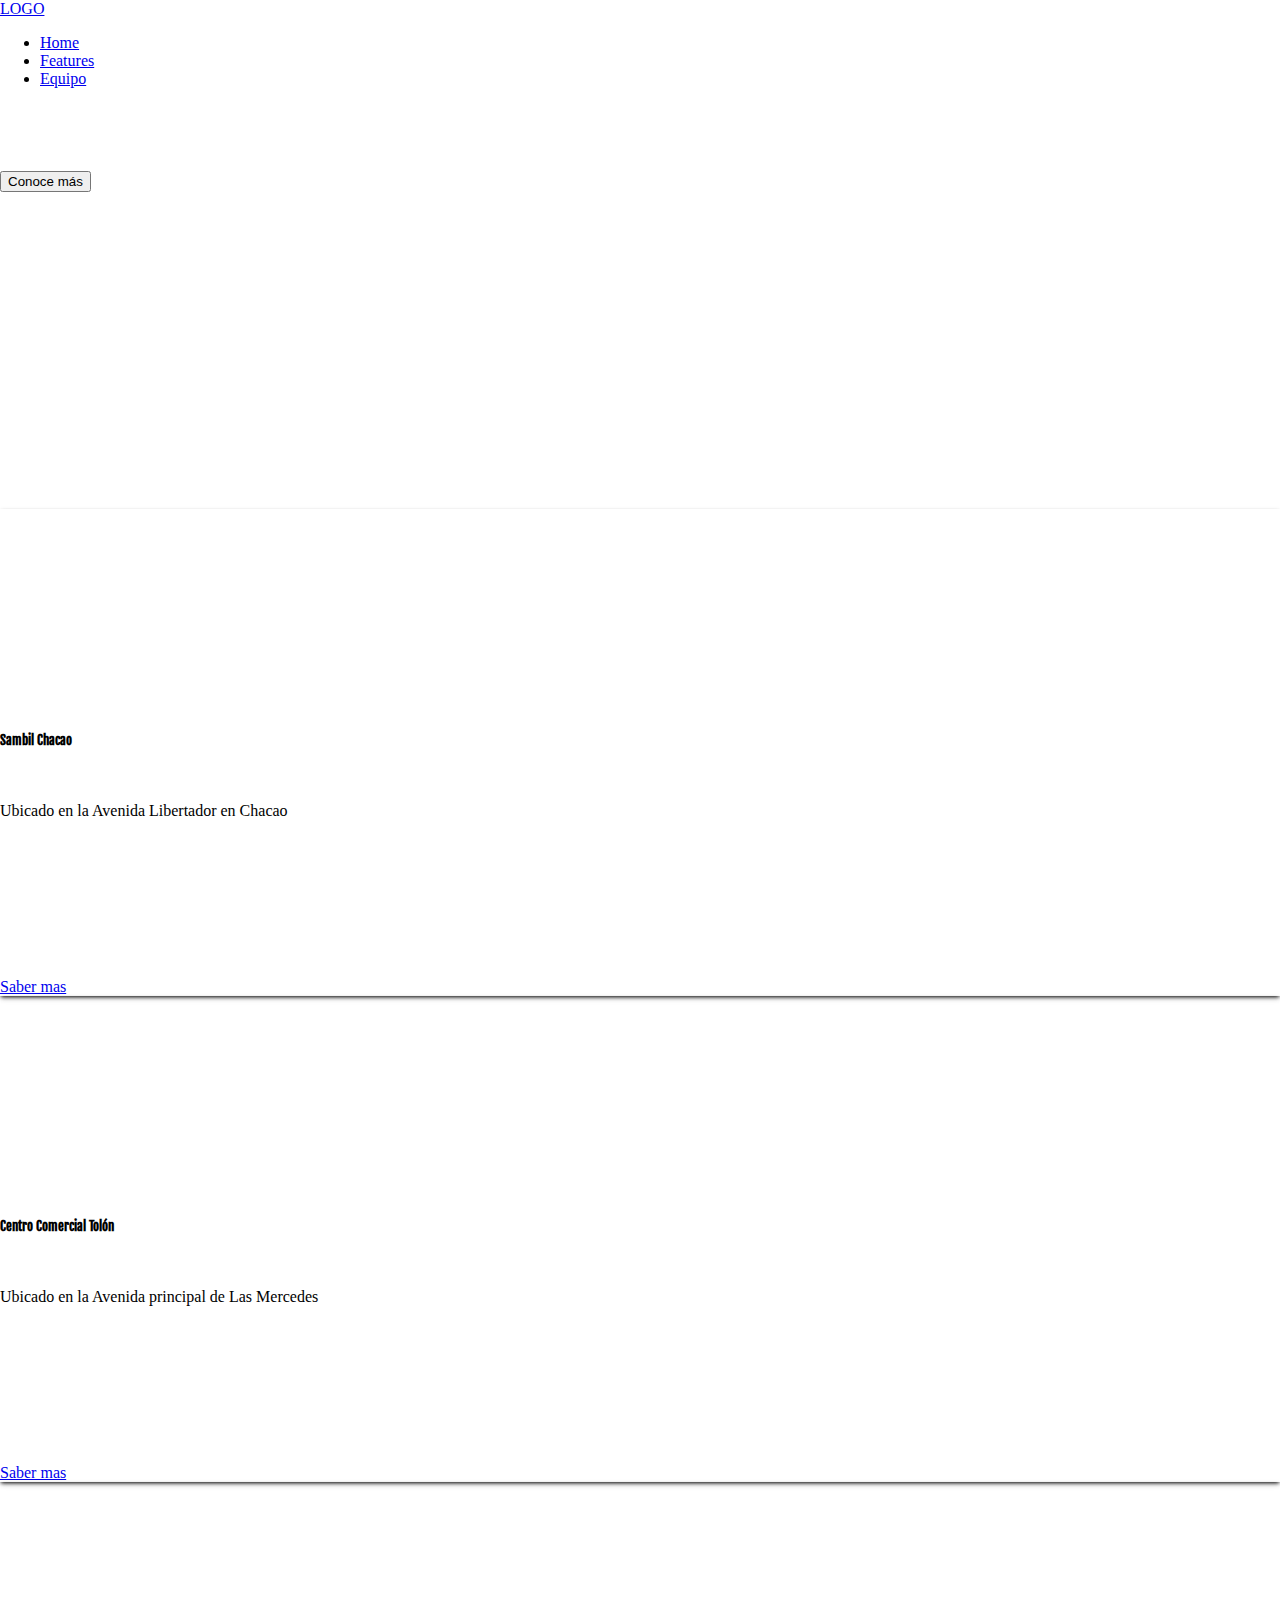
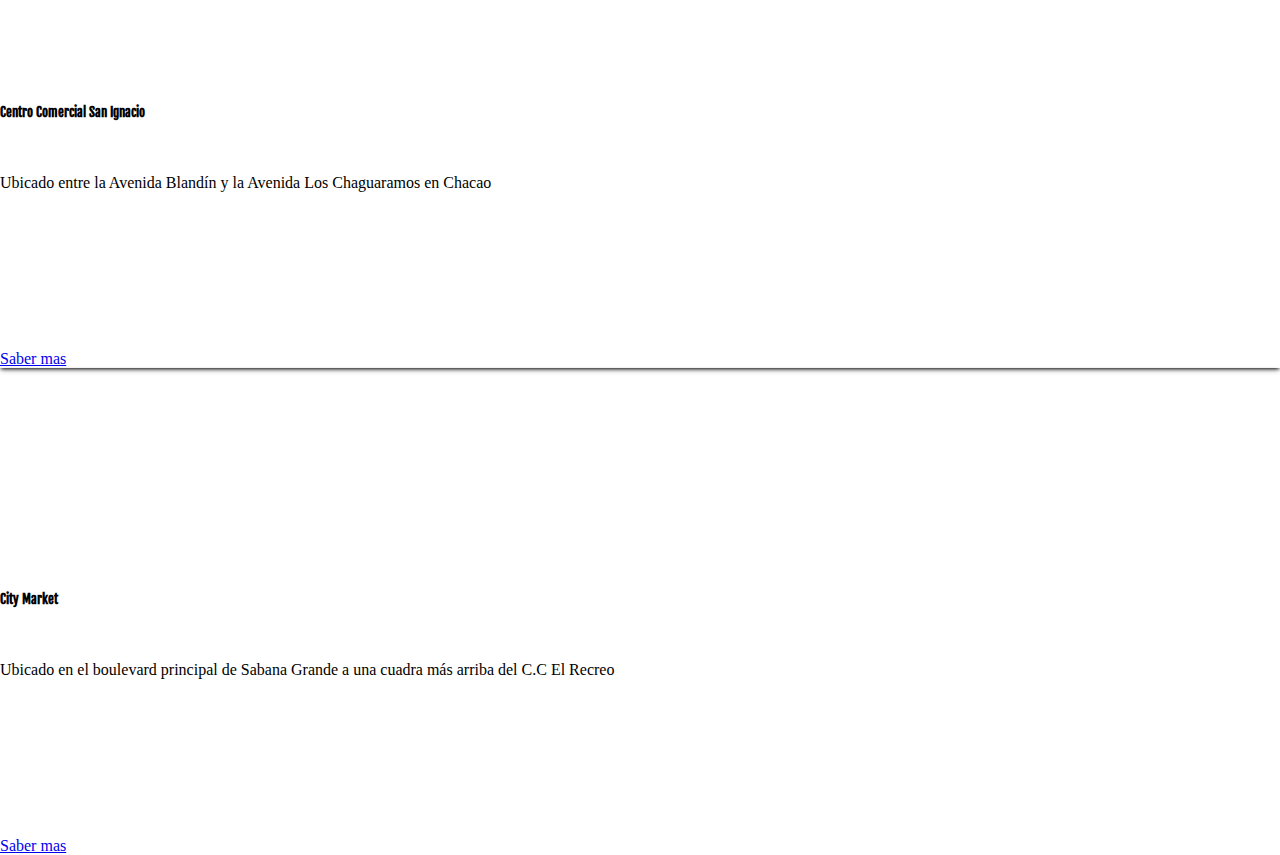
<file: Centros comerciales.html>
<!DOCTYPE html>
<html lang="en">
  <head>
    <meta charset="utf-8" />
    <meta name="viewport" content="width=device-width, initial-scale=1" />
    <link rel="preconnect" href="https://fonts.googleapis.com" />
    <link rel="preconnect" href="https://fonts.gstatic.com" crossorigin />
    <link
      href="https://fonts.googleapis.com/css2?family=Anton&family=Fjalla+One&display=swap"
      rel="stylesheet"
    />
    <link
      rel="stylesheet"
      href="https://cdn.jsdelivr.net/npm/bootstrap@5.3.0-alpha3/dist/css/bootstrap.min.css"
      integrity="sha384-KK94CHFLLe+nY2dmCWGMq91rCGa5gtU4mk92HdvYe+M/SXH301p5ILy+dN9+nJOZ"
      crossorigin="anonymous"
    />

    <title>Hello there!</title>

    <!-- import the webpage's stylesheet -->
    <link rel="stylesheet" href="/style.css" />
  </head>
  <body>
    <header>
      <nav class="navbar bg-primary" data-bs-theme="dark">
        <a class="navbar-brand" href="#">LOGO</a>

        <ul class="nav">
          <li class="nav-item active">
            <a class="nav-link" href="https://goofy-cedar-beef.glitch.me/"
              >Home</a
            >
          </li>
          <li class="nav-item">
            <a class="nav-link" href="#">Features</a>
          </li>
          <li class="nav-item">
            <a class="nav-link" href="Equipo.html">Equipo</a>
          </li>
        </ul>
      </nav>
      <div
        class="cover d-flex justify-content-center align-items-center flex-column"
        style="
          background-image: url(https://cdn.glitch.global/c9a98e0b-9e29-4507-8cc7-b0a9429438c3/FOTOSAMBILANIVERSARIO1.jpg?v=1688335779992);
        "
      >
        <h1>Centros Comerciales</h1>

        <p></p>
        <button class="btn btn-dark">Conoce más</button>
      </div>
    </header>
    
    
    <section>
      <div class="container mt-5 mb-5">
        <div class="row justify-content-center">
          <div class="col-12 col-sm-6 col-md-4 col-lg-3 mt-2">
            <div class="card">
              <div
                title="Sambil Chacao"
                class="cover cover-small"
                style="
                  background-image: url(https://cdn.glitch.global/c9a98e0b-9e29-4507-8cc7-b0a9429438c3/Sambil%20Chacao.jpg?v=1688335721308);
                "
              ></div>

              <div class="card-body">
                <h5 class="card-title">Sambil Chacao</h5>
                <p class="card-text">Ubicado en la Avenida Libertador en Chacao</p>
                <a href="#" class="btn btn-primary">Saber mas</a>
              </div>
            </div>
          </div>

          <div class="col-12 col-sm-6 col-md-4 col-lg-3 mt-2">
            <div class="card">
              <div
                title="Centro comercial Tolon"
                class="cover cover-small"
                style="
                  background-image: url(https://cdn.glitch.global/c9a98e0b-9e29-4507-8cc7-b0a9429438c3/Tolon1.jpg?v=1688336009185);
                "
              ></div>
              <div class="card-body">
                <h5 class="card-title">Centro Comercial Tolón</h5>
                <p class="card-text">Ubicado en la Avenida principal de Las Mercedes</p>
                <a href="#" class="btn btn-primary">Saber mas</a>
              </div>
            </div>
          </div>

          <div class="col-12 col-sm-6 col-md-4 col-lg-3 mt-2">
            <div class="card">
              <div
                title="Centro comercial San Ignacio"
                class="cover cover-small"
                style="
                  background-image: url(https://cdn.glitch.global/c9a98e0b-9e29-4507-8cc7-b0a9429438c3/san%20ignacio.jpg?v=1688336208648);
                "
              ></div>
              <div class="card-body">
                <h5 class="card-title">Centro Comercial San Ignacio</h5>
                <p class="card-text">Ubicado entre la Avenida Blandín y la Avenida Los Chaguaramos en Chacao</p>
                <a href="#" class="btn btn-primary">Saber mas</a>
              </div>
            </div>
          </div>

          <div class="col-12 col-sm-6 col-md-4 col-lg-3 mt-2">
            <div class="card">
              <div
                title="City Market"
                class="cover cover-small"
                style="
                  background-image: url(https://cdn.glitch.global/c9a98e0b-9e29-4507-8cc7-b0a9429438c3/DeConveniencia_City_Market.jpg?v=1688336378636);
                "
              ></div>
              <div class="card-body">
                <h5 class="card-title">City Market</h5>
                <p class="card-text">Ubicado en el boulevard principal de Sabana Grande a una cuadra más arriba del C.C El Recreo</p>
                <a href="#" class="btn btn-primary">Saber mas</a>
              </div>
            </div>
          </div>
        </div>
      </div>
    </section>
    
    
    
    </body>
</html>
</file>
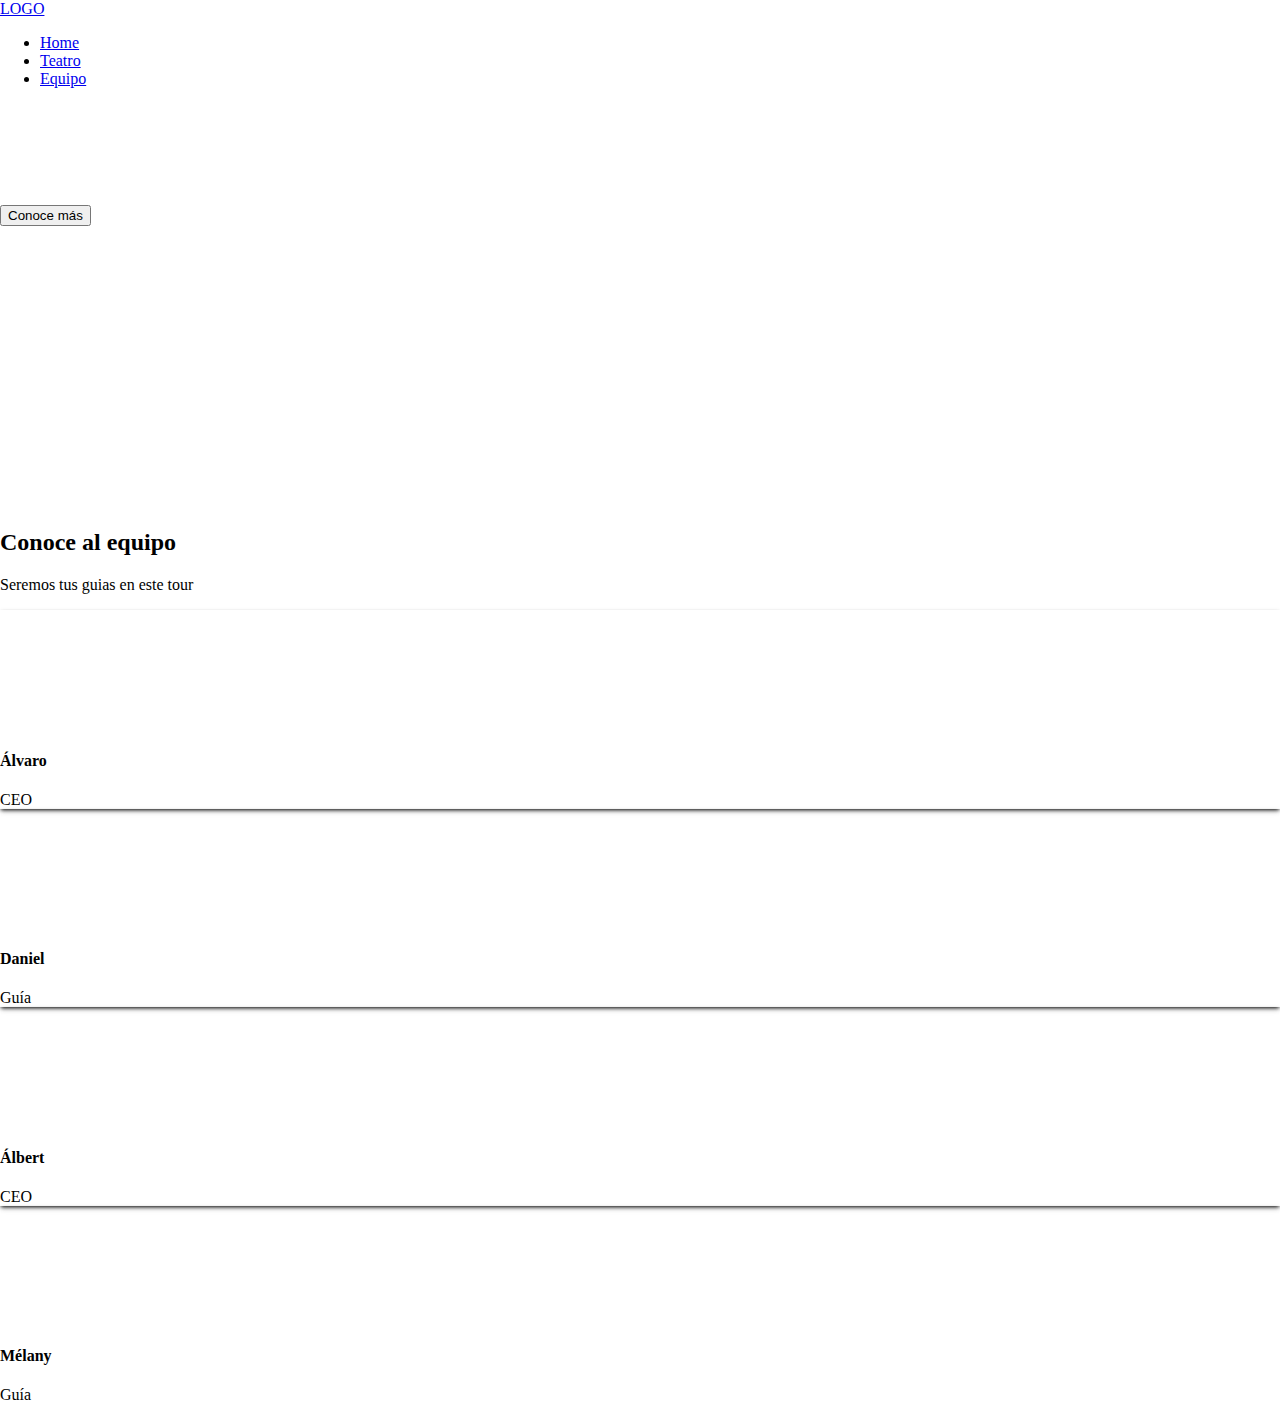
<file: Equipo.html>
<!DOCTYPE html>
<html lang="en">
  <head>
    <meta charset="utf-8" />
    <meta name="viewport" content="width=device-width, initial-scale=1" />
    <link rel="preconnect" href="https://fonts.googleapis.com" />
    <link rel="preconnect" href="https://fonts.gstatic.com" crossorigin />
    <link
      href="https://fonts.googleapis.com/css2?family=Anton&family=Fjalla+One&display=swap"
      rel="stylesheet"
    />
    <link
      rel="stylesheet"
      href="https://cdn.jsdelivr.net/npm/bootstrap@5.3.0-alpha3/dist/css/bootstrap.min.css"
      integrity="sha384-KK94CHFLLe+nY2dmCWGMq91rCGa5gtU4mk92HdvYe+M/SXH301p5ILy+dN9+nJOZ"
      crossorigin="anonymous"
    />

    <title>Hello there!</title>

    <!-- import the webpage's stylesheet -->
    <link rel="stylesheet" href="/style.css" />
  </head>
  <body>
    <header>
      <nav class="navbar bg-primary" data-bs-theme="dark">
        <a class="navbar-brand" href="#">LOGO</a>

        <ul class="nav">
          <li class="nav-item active">
            <a class="nav-link" href="https://goofy-cedar-beef.glitch.me/">Home</a>
          </li>
          <li class="nav-item">
            <a class="nav-link" href="#">Teatro</a>
          </li>
          <li class="nav-item">
            <a class="nav-link" href="Equipo.html">Equipo</a>
          </li>
        </ul>
      </nav>
      <div
        class="cover d-flex justify-content-center align-items-center flex-column"
      >
        <h1>Caracas Bella</h1>

        <p>La ciudad de contrastes</p>
        <button class="btn btn-dark">Conoce más</button>
      </div>
    </header>
    
      <section>
        <div class="container mt-5 mb-5">
          <h2>
            Conoce al equipo
          </h2>
          <p>
            Seremos tus guias en este tour
            </p>
          <div class="row">
            <div class="col-12 col-sm-6 col-md-4 mt-2">
              <div class="card p-4 text-center">
                <div class="avatar rounded-circle inline-block" style="background-image:url(https://cdn.glitch.global/c9a98e0b-9e29-4507-8cc7-b0a9429438c3/perfil.jpg?v=1688433041975)">
                  
                </div>
                <h4>
                  Álvaro
                  </h4>
                   <span class="badge bg-primary">CEO</span>
                </div>
              </div>
            <div class="col-12 col-sm-6 col-md-4 mt-2">
              <div class="card p-4 text-center">
                <div class="avatar rounded-circle inline-block" style="background-image:url(https://cdn.glitch.global/c9a98e0b-9e29-4507-8cc7-b0a9429438c3/avatar%20darth%20vader.png?v=1688431807659)">
                  
                </div>
                <h4>
                  Daniel
                  </h4>
                   <span class="badge bg-primary">Guía</span>
                </div>
              </div>
            
            <div class="col-12 col-sm-6 col-md-4 mt-2">
              <div class="card p-4 text-center">
                <div class="avatar rounded-circle inline-block" style="background-image:url(https://cdn.glitch.global/c9a98e0b-9e29-4507-8cc7-b0a9429438c3/avatar-facebook-2632445.webp?v=1688431811427)">
                  
                </div>
                <h4>
                  Álbert
                  </h4>
                   <span class="badge bg-primary">CEO</span>
                </div>
              </div>
            
            <div class="col-12 col-sm-6 col-md-4 mt-2">
              <div class="card p-4 text-center">
                <div class="avatar rounded-circle inline-block" style="background-image:url(https://cdn.glitch.global/c9a98e0b-9e29-4507-8cc7-b0a9429438c3/perfil-avatar-1.jpg?v=1688433456412)">
                  
                </div>
                <h4>
                  Mélany
                  </h4>
                   <span class="badge bg-primary">Guía</span>
                </div>
              </div>
            
            
          </div>
        </div>
      </section>
    </body>
</html>
</file>
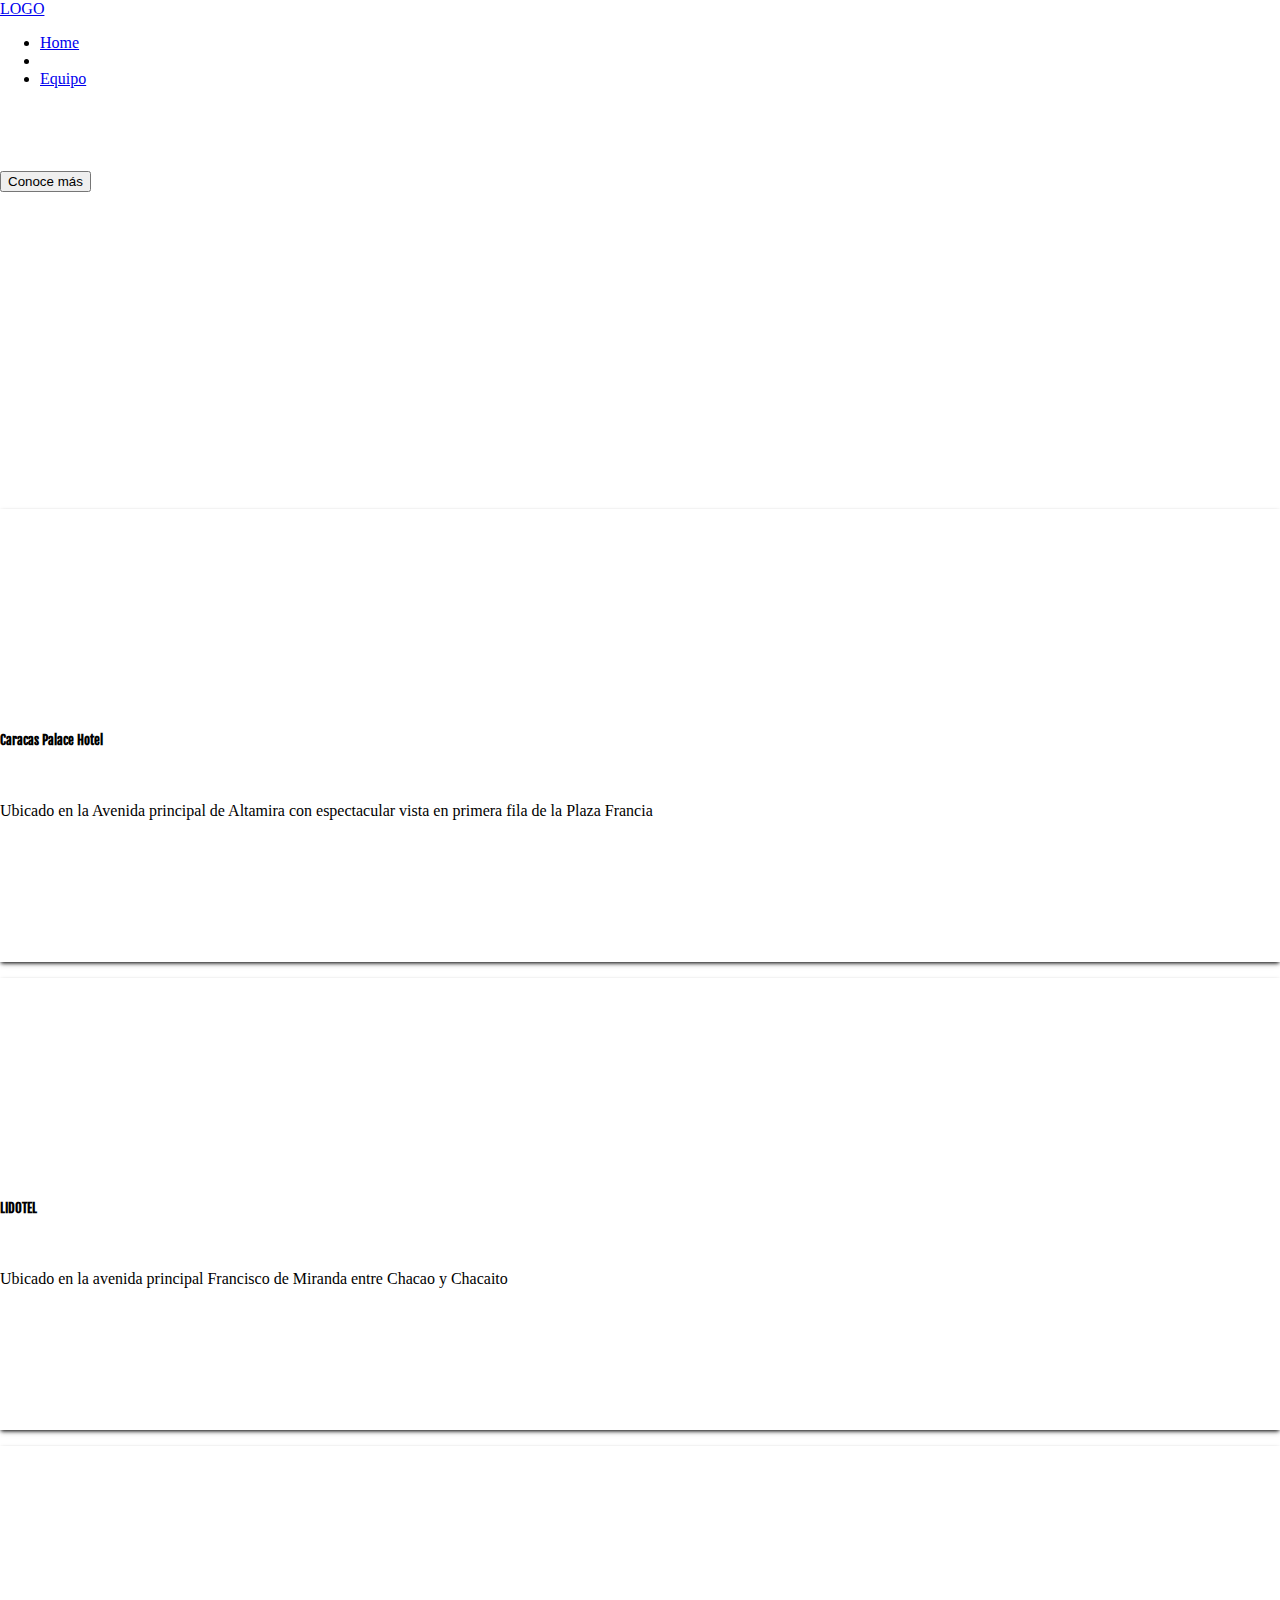
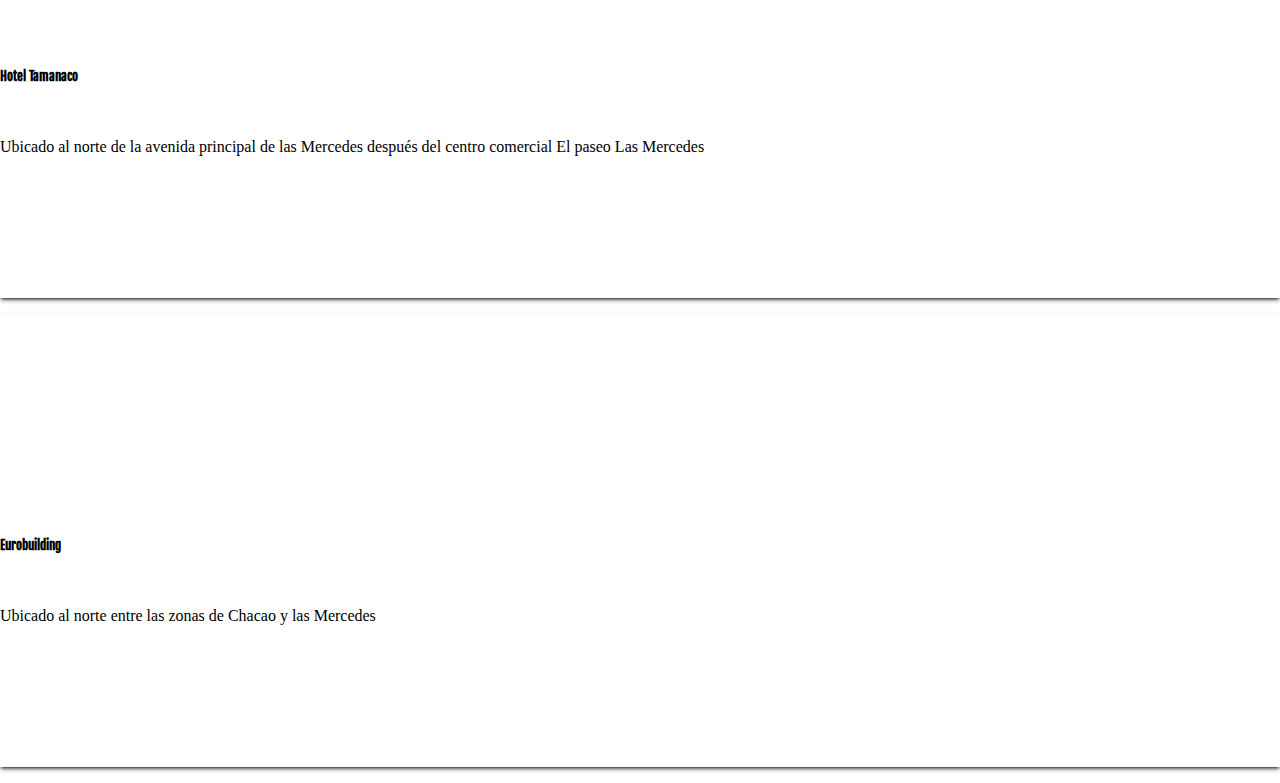
<file: Hoteles.html>
<!DOCTYPE html>
<html lang="en">
  <head>
    <meta charset="utf-8" />
    <meta name="viewport" content="width=device-width, initial-scale=1" />
    <link rel="preconnect" href="https://fonts.googleapis.com" />
    <link rel="preconnect" href="https://fonts.gstatic.com" crossorigin />
    <link
      href="https://fonts.googleapis.com/css2?family=Anton&family=Fjalla+One&display=swap"
      rel="stylesheet"
    />
    <link
      rel="stylesheet"
      href="https://cdn.jsdelivr.net/npm/bootstrap@5.3.0-alpha3/dist/css/bootstrap.min.css"
      integrity="sha384-KK94CHFLLe+nY2dmCWGMq91rCGa5gtU4mk92HdvYe+M/SXH301p5ILy+dN9+nJOZ"
      crossorigin="anonymous"
    />

    <title>Hello there!</title>

    <!-- import the webpage's stylesheet -->
    <link rel="stylesheet" href="/style.css" />
  </head>
  <body>
    <header>
      <nav class="navbar bg-primary" data-bs-theme="dark">
        <a class="navbar-brand" href="#">LOGO</a>

        <ul class="nav">
          <li class="nav-item active">
            <a class="nav-link" href="https://goofy-cedar-beef.glitch.me/"
              >Home</a
            >
          </li>
          <li class="nav-item">
            <a class="nav-link" href="#"></a>
          </li>
          <li class="nav-item">
            <a class="nav-link" href="Equipo.html">Equipo</a>
          </li>
        </ul>
      </nav>
      <div
        class="cover d-flex justify-content-center align-items-center flex-column"
        style="
          background-image: url(https://cdn.glitch.global/c9a98e0b-9e29-4507-8cc7-b0a9429438c3/eurobuilding.jpg?v=1687474921699);
        "
      >
        <h1>Hoteles</h1>

        <p></p>
        <button class="btn btn-dark">Conoce más</button>
      </div>
    </header>
    
    
    <section>
      <div class="container mt-5 mb-5">
        <div class="row justify-content-center">
          <div class="col-12 col-sm-6 col-md-4 col-lg-3 mt-2">
            <div class="card">
              <div
                title="Caracas Palace Hotel"
                class="cover cover-small"
                style="
                  background-image: url(https://cdn.glitch.global/c9a98e0b-9e29-4507-8cc7-b0a9429438c3/Caracas%20palace%20hotel.jpg?v=1688333590569);
                "
              ></div>

              <div class="card-body">
                <h5 class="card-title">Caracas Palace Hotel</h5>
                <p class="card-text">Ubicado en la Avenida principal de Altamira con espectacular vista en primera fila de la Plaza Francia</p>
                
              </div>
            </div>
          </div>

          <div class="col-12 col-sm-6 col-md-4 col-lg-3 mt-2">
            <div class="card">
              <div
                title="LIDOTEL"
                class="cover cover-small"
                style="
                  background-image: url(https://cdn.glitch.global/c9a98e0b-9e29-4507-8cc7-b0a9429438c3/LIDOTEL.jpg?v=1688334087749);
                "
              ></div>
              <div class="card-body">
                <h5 class="card-title">LIDOTEL</h5>
                <p class="card-text">Ubicado en la avenida principal Francisco de Miranda entre Chacao y Chacaito</p>
                
              </div>
            </div>
          </div>

          <div class="col-12 col-sm-6 col-md-4 col-lg-3 mt-2">
            <div class="card">
              <div
                title="Hotel Tamanaco"
                class="cover cover-small"
                style="
                  background-image: url(https://cdn.glitch.global/c9a98e0b-9e29-4507-8cc7-b0a9429438c3/Hotel%20Tamanaco.webp?v=1688332981447);
                "
              ></div>
              <div class="card-body">
                <h5 class="card-title">Hotel Tamanaco</h5>
                <p class="card-text"> Ubicado al norte de la avenida principal de las Mercedes después del centro comercial El paseo Las Mercedes</p>
                
              </div>
            </div>
          </div>

          <div class="col-12 col-sm-6 col-md-4 col-lg-3 mt-2">
            <div class="card">
              <div
                title="Eurobuilding"
                class="cover cover-small"
                style="
                  background-image: url(https://cdn.glitch.global/c9a98e0b-9e29-4507-8cc7-b0a9429438c3/Eurobuilding%20entrada.jpg?v=1688333187946);
                "
              ></div>
              <div class="card-body">
                <h5 class="card-title">Eurobuilding</h5>
                <p class="card-text"> Ubicado al norte entre las zonas de Chacao y las Mercedes</p>
                
              </div>
            </div>
          </div>
        </div>
      </div>
    </section>
    
    
    
    
    </body>
</html>
</file>
<file: style.css>
body {
  margin: 0rem;

}

h1, h5{
  font-family: 'Fjalla One', sans-serif;
  
}

.cover {
  color: white;
  height: 400px;
  background-image: url(https://cdn.glitch.global/c9a98e0b-9e29-4507-8cc7-b0a9429438c3/jorge-campos-VGe9S8ubljI-unsplash.jpg?v=1685910515463);
  background-size: cover;
  background-position: center;
  background-color: rgba ();
  background-blend-mode: darken;en realidad no le tengo nada especifico ahi pero para recordar ahi y arriba para modificar color de portada;
}

.cover-small{
  height:200px;
  background-blend-mode: normal;
  
}

.card{
    border: 0 !important; 
    box-shadow: 0 4px 6px -1px rgba(0, 0, 0, 0.1), 0 2px 4px -1px rgba(0, 0, 0.06);
    
  }  

.card-title{
  
  min-height:3rem;
}

.card-text{
  
  min-height:10rem;
}


.product-stripe, .slider{
  
  overflow-x:scroll;
  padding-top:1rem;
  padding-bottom:1rem;
  
}

.stripe-container, .slider-container{
  
  display:flex;
  
}


.stripe-container .card{
  
  width:300px;
  flex-shrink:0;
  margin-right:1rem;
  
}

.responsive-iframe{
  
  position:relative;
  padding-top:56.25%;
  
}

.responsive-iframe iframe{
  
  position:absolute;
  top:0;
  left:0;
  width:100%;
  height:100%;
  
}


.slider{
  overflow-x:hidden;
  
}

.slider-container{
  
  transform:translateX(0);
  animation: slider 10s infinite
}


.image-container{
  
  width:100%;
  padding-top:56.25%;
  background-size:cover;
  background-position:center;
  flex-shrink:0;
  
}



.avatar{
  
  width:120px;
  height:120px;
  background-size:cover;
  background-position:center;
  margin: 0 auto;
}

@keyframes slider{
  
  0%{
    transform:translateX(0);
  }
  
  20%{
    transform:translateX(0);
    
  }
  
  25%{
    transform:translateX(-100%);
    
  }
  
  45%{
    transform:translateX(-100);
    
  }
  
  50%{
    
    transform:translateX(-200%);
    
  }
  
  
  70%{
    transform:translateX(-200%);
    
  }
  
  
  75%{
    
    transform:translateX(-300%);
    
  }
  
  
  95%{
    
    transform:translateX(-300%);
    
  }
  
  100%{
    transform:translateX(0);
    
  }
  
  
}
</file>
